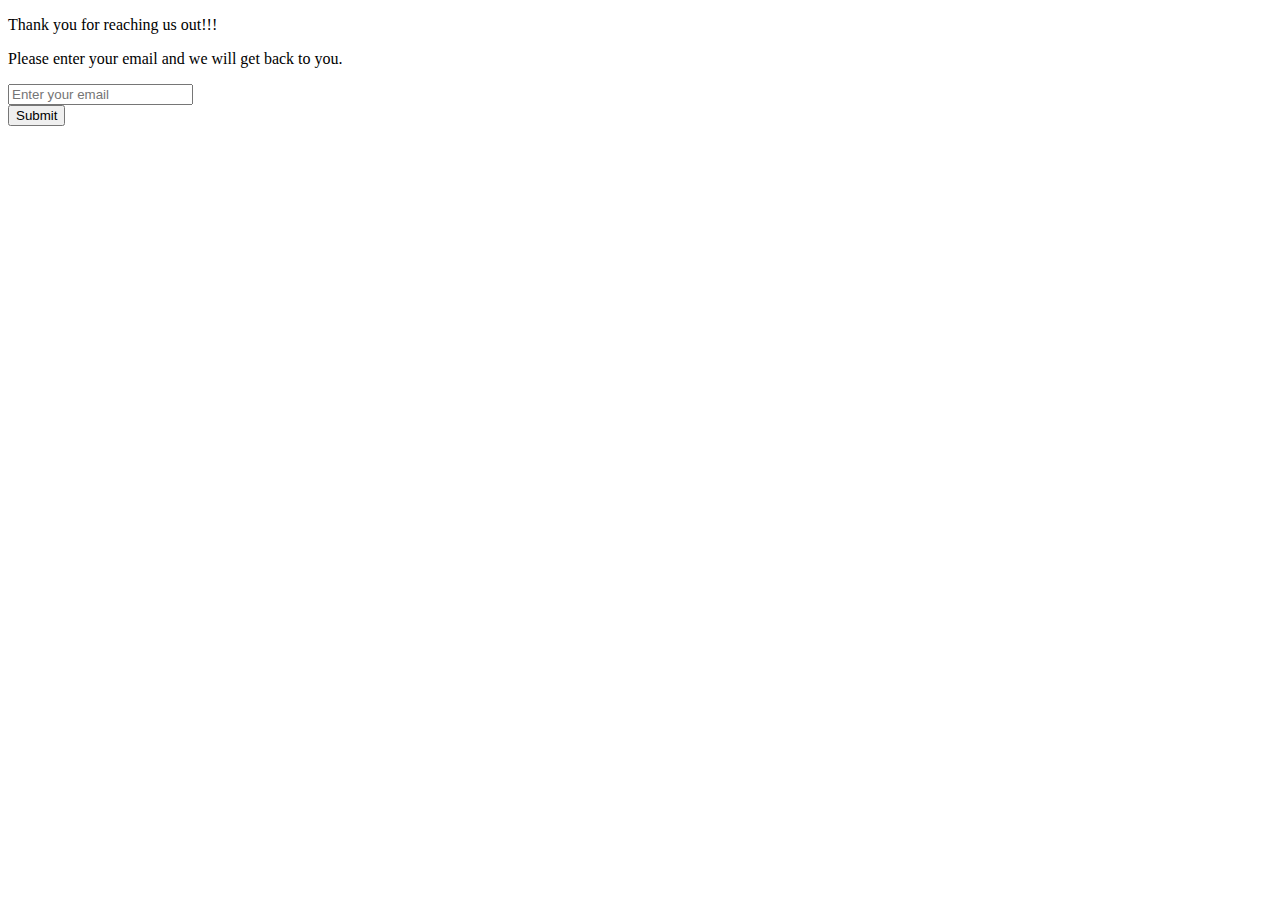
<file: contact.html>
<!DOCTYPE html>
<html lang="en">
<head>
    <meta charset="UTF-8">
    <meta http-equiv="X-UA-Compatible" content="IE=edge">
    <meta name="viewport" content="width=device-width, initial-scale=1.0">
    <title>Document</title>
</head>
<body>
    <p>Thank you for reaching us out!!!</p>
    <p></p>
    <p>Please enter your email and we will get back to you.</p>
    <p></p>
    <form action="index.html" method="post">
        <input type="email" name="email" id="email" placeholder="Enter your email"autocomplete="off" required><br>
        <button>Submit</button>
    </form>

</body>
</html>
</file>
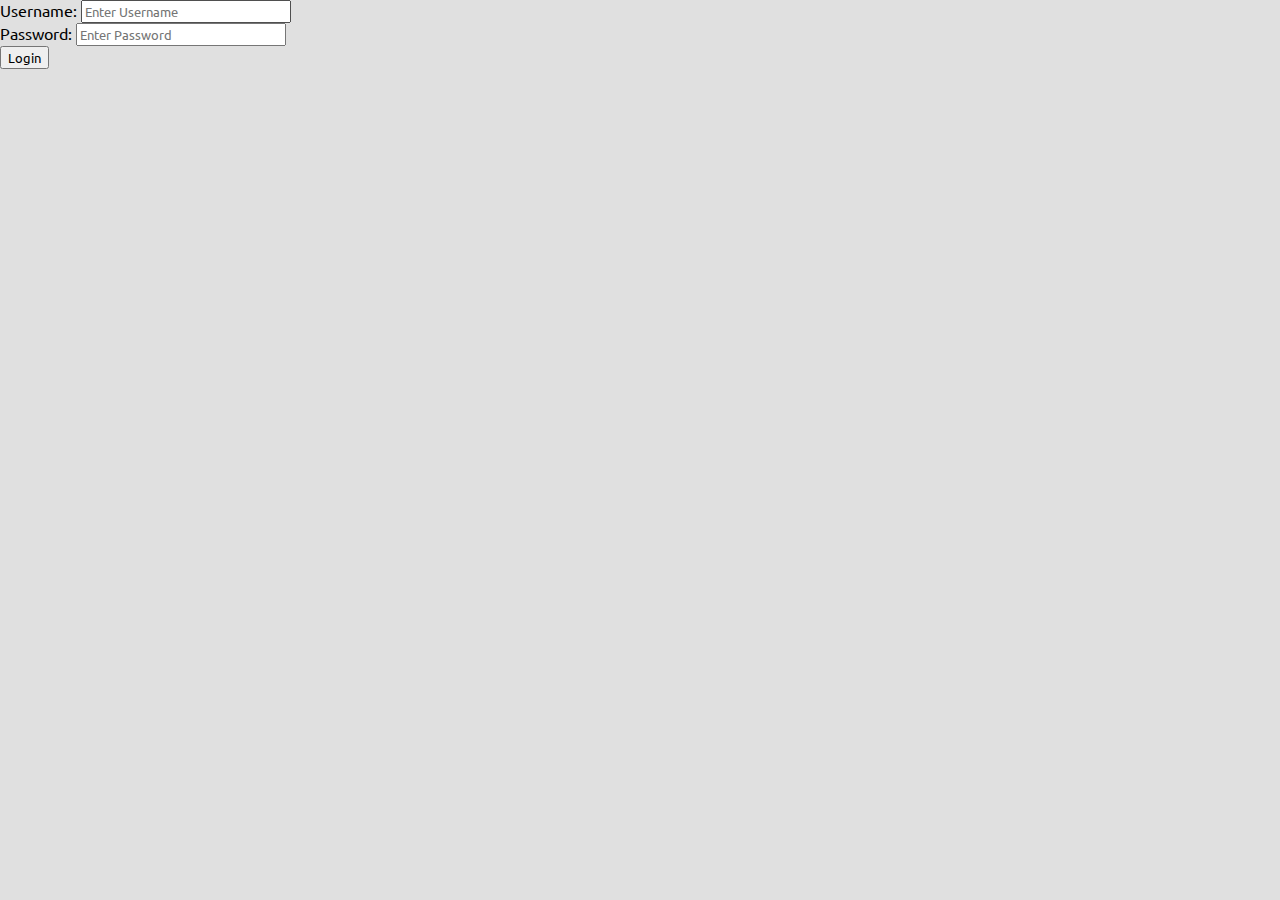
<file: login.html>
<!DOCTYPE html>
<html lang="en">
<head>
    <meta charset="UTF-8">
    <meta http-equiv="X-UA-Compatible" content="IE=edge">
    <meta name="viewport" content="width=device-width, initial-scale=1.0">
    <link rel="stylesheet" href="styles/common.css" />
    <link rel="stylesheet" href="https://fonts.googleapis.com/css2?family=Ubuntu&display=swap" >
    <title>Document</title>
</head>
<body>
    <form action="index.html" method="post">
        <label for="Username">Username:</label>
        <input type="text" name="Username" id="Username" placeholder="Enter Username" autocomplete="off" required><br>
        <label for="Password">Password:</label>
        <input type="text" name="Password" id="Password" placeholder="Enter Password" autocomplete="off",required><br>
        <button>Login</button>
    </form>
</body>
</html>
</file>
<file: styles/common.css>
* {
   font-family: "Ubuntu", sans-serif;
 }
 body, html, .main{
   height: 100%;
   width: 100%;
}
body, html{
   margin: 0;
   background-color: #e0e0e0;
  

}


header{
   background-color: rosybrown;
   display: flex;
   top: 0;
   justify-content: space-between;
   align-items: center;
   position: sticky;
   width: 100%;
   z-index: 80;
  
   
}

footer{
   background-color: rosybrown;
   height: 60px;
   display: flex;
   justify-content: space-between;
   align-items: center;
   bottom:0;
   position:sticky;
   width:100%;
   
}

.socialmedia{
   height: 20px;
   width: 22px;
   
} 
.social{
    margin-right:2%;
    position: absolute;
    right: 1%;
    bottom: 32%;
}
#logo{
   height: 60px;
   width: 60px;
   margin-left:1%;   
}
a{
   text-decoration: none;
   color: black;
}

#login {
   right: 0%;
   margin-top: 10px;
   margin-right: 2%;
   text-decoration: none;
   position: absolute;
   color: black;
   padding: -0.625rem 0.75rem;
 }
.contact{
    margin-left:2%;
}
.copyright {
   font-size: 10px;
   margin: auto;
   text-align: center;
}
login-field {
   display: flex;
   justify-content: space-evenly;
   align-items: center;
   padding: 2%;
 }
 #login-form {
   display: flex;
   flex-direction: column;
   justify-content: center;
 }
 #contactus {
   bottom: 20%;
   margin-left: 2%;
   text-decoration: none;
   position: absolute;
   color: black;
 }

 @media ( max-width: 576px){
   html {
       height: auto;
       max-width: 100%;
   }
   body {
       height: auto;
       max-width: 100%;
       margin-bottom: 0%;
   }
 }
 @media ( min-width: 576px){
   html {
       height: auto;
       max-width: 100%;
   }
   body {
       height: auto;
       max-width: 100%;
       margin-bottom: 0%;
   }
 }
 @media ( min-width: 768px){
   html {
       height: auto;
       max-width: 100%;
   }
   body {
       height: auto;
       max-width: 100%;
       margin-bottom: 0%;
   }
 }
 @media ( min-width: 992px){
   html {
       height: auto;
       max-width: 100%;
   }
   body {
       height: auto;
       max-width: 100%;
       margin-bottom: 0%;
   }
 }
 @media ( min-width: 1200px){
   html {
       height: auto;
       max-width: 100%;
   }
   body {
       height: auto;
       max-width: 100%;
       margin-bottom: 0%;
   }
 }
</file>
